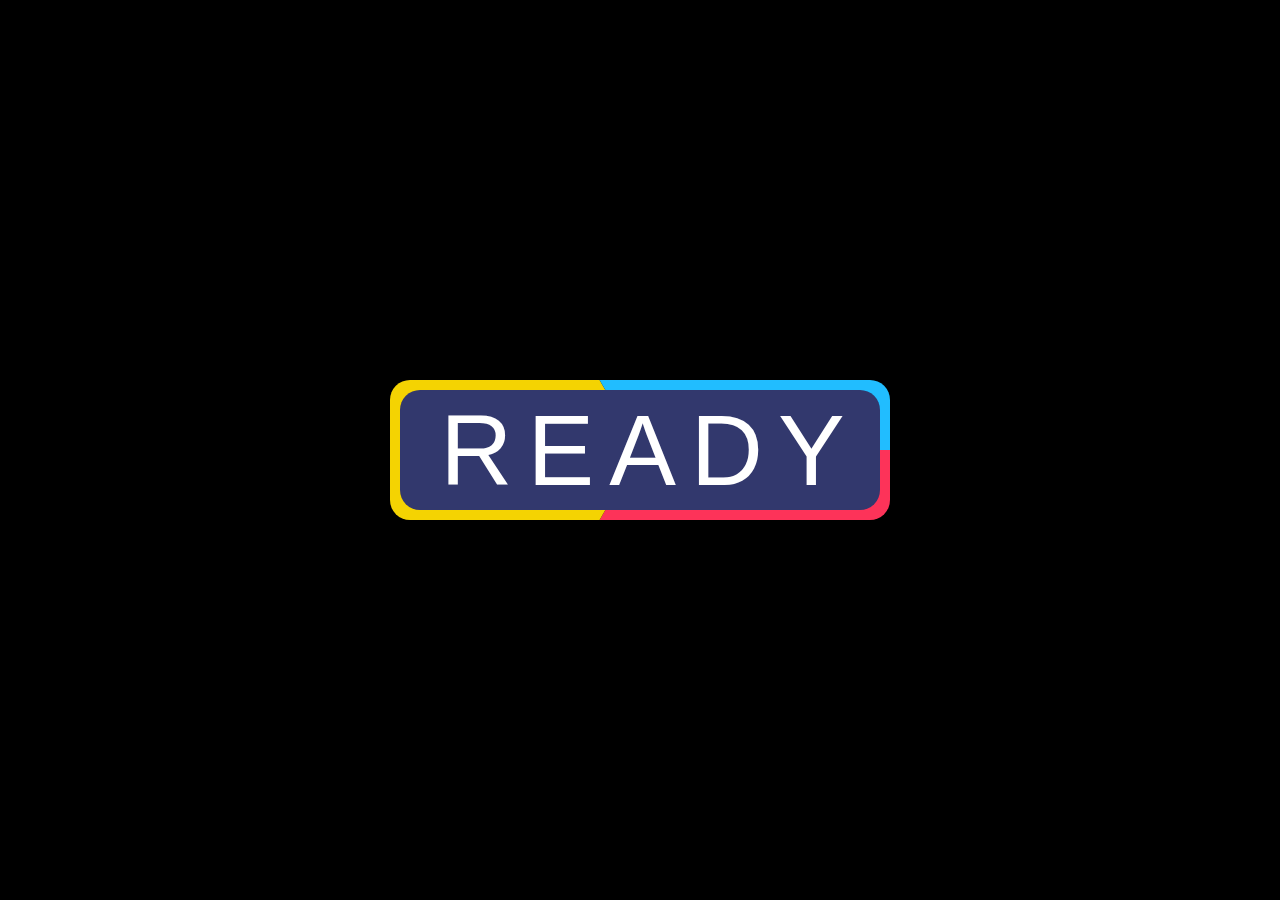
<file: index.html>
<!DOCTYPE <!DOCTYPE html>
<html>
    <head>
        <meta charset="utf-8">
        <meta http-equiv="X-UA-Compatible" content="IE=edge">
        <title>QUYN</title>
        <link rel="icon" type="image/x-icon" href="img/logo.jpg">
        <meta name="description" content="">
        <meta name="viewport" content="width=device-width, initial-scale=1">

        <meta http-equiv="refresh" content="6;url=birthdaytoyou.html">
        <link rel="stylesheet" href="">
    </head>
    <body>
      <div class="demo">
        <div class="demo__colored-blocks">
          <div class="demo__colored-blocks-rotater">
            <div class="demo__colored-block"></div>
            <div class="demo__colored-block"></div>
            <div class="demo__colored-block"></div>
          </div>
          <div class="demo__colored-blocks-inner"></div>
          <div class="demo__text">Ready</div>
          
        </div>
        <div class="demo__inner">
          <svg class="demo__numbers" viewBox="0 0 100 100">
            <defs>
              <path class="demo__num-path-1" d="M40,28 55,22 55,78"/>
              <path class="demo__num-join-1-2" d="M55,78 55,83 a17,17 0 1,0 34,0 a20,10 0 0,0 -20,-10"/>
              <path class="demo__num-path-2" d="M69,73 l-35,0 l30,-30 a16,16 0 0,0 -22.6,-22.6 l-7,7"/>
              <path class="demo__num-join-2-3" d="M28,69 Q25,44 34.4,27.4"/>
              <path class="demo__num-path-3" d="M30,20 60,20 40,50 a18,15 0 1,1 -12,19"/>
            </defs>
            <path class="demo__numbers-path" 
                  d="M-10,20 60,20 40,50 a18,15 0 1,1 -12,19 
                     Q25,44 34.4,27.4
                     l7,-7 a16,16 0 0,1 22.6,22.6 l-30,30 l35,0 L69,73 
                     a20,10 0 0,1 20,10 a17,17 0 0,1 -34,0 L55,83 
                     l0,-61 L40,28" />
          </svg>
        </div>
      </div>

    </body>
    <style>
*, *:before, *:after {
  box-sizing: border-box;
  margin: 0;
  padding: 0;
}

body {
  background: #000000;
  font-family: Helvetica, Arial, sans-serif;
}

.demo {
  position: absolute;
  left: 50%;
  top: 50%;
  width: 500px;
  height: 140px;
  margin-top: -70px;
  padding: 10px;
  border-radius: 20px;
  transform: translateX(-50%);
}
.demo__colored-blocks {
  overflow: hidden;
  position: absolute;
  left: 50%;
  top: 0;
  width: 500px;
  height: 100%;
  margin-left: -250px;
  padding: 10px;
  border-radius: 20px;
  perspective: 1000px;
  -webkit-animation: demoAnim 5s ease-in-out infinite, contAnim 5s infinite;
          animation: demoAnim 5s ease-in-out infinite, contAnim 5s infinite;
}
.demo__colored-blocks-rotater {
  position: absolute;
  left: 0;
  top: 0;
  width: 100%;
  height: 100%;
  border-radius: inherit;
  -webkit-animation: rotation 2s linear infinite;
          animation: rotation 2s linear infinite;
}
.demo__colored-blocks-inner {
  overflow: hidden;
  position: relative;
  height: 100%;
  background: #32386D;
  border-radius: inherit;
}
.demo__colored-block {
  position: absolute;
  left: 50%;
  top: 50%;
  width: 300%;
  height: 300%;
  transform-origin: 0 0;
}
.demo__colored-block:nth-child(1) {
  transform: rotate(0deg) skewX(-30deg);
  background-color: #FD3359;
}
.demo__colored-block:nth-child(2) {
  transform: rotate(120deg) skewX(-30deg);
  background-color: #F4D302;
}
.demo__colored-block:nth-child(3) {
  transform: rotate(240deg) skewX(-30deg);
  background-color: #21BDFF;
}
.demo__inner {
  overflow: hidden;
  position: relative;
  width: 100%;
  height: 100%;
}
.demo__numbers {
  overflow: visible;
  position: absolute;
  left: 50%;
  top: 50%;
  width: 100px;
  height: 100px;
  margin-left: -50px;
  margin-top: -50px;
}
.demo__numbers-path {
  fill: none;
  stroke-width: 10px;
  stroke: #fff;
  stroke-linecap: round;
  stroke-linejoin: round;
  stroke-dasharray: 0, 518.055065155;
  stroke-dashoffset: 0;
  -webkit-animation: numAnim 5s ease-in-out infinite;
          animation: numAnim 5s ease-in-out infinite;
  opacity: 0;
}
.demo__text {
  position: absolute;
  left: 50%;
  top: 0;
  width: 500px;
  height: 100%;
  margin-left: -250px;
  text-align: center;
  line-height: 140px;
  font-size: 100px;
  color: #fff;
  text-transform: uppercase;
  letter-spacing: 15px;
  transform: translateX(10px);
  -webkit-animation: hideText 5s infinite;
          animation: hideText 5s infinite;
}

@-webkit-keyframes contAnim {
  15%, 100% {
    margin-left: -250px;
    width: 500px;
  }
  25%, 90% {
    margin-left: -70px;
    width: 140px;
  }
}

@keyframes contAnim {
  15%, 100% {
    margin-left: -250px;
    width: 500px;
  }
  25%, 90% {
    margin-left: -70px;
    width: 140px;
  }
}
@-webkit-keyframes numAnim {
  15% {
    stroke-dasharray: 0, 518.055065155;
    stroke-dashoffset: 0;
    opacity: 0;
  }
  25%, 41% {
    opacity: 1;
    stroke-dasharray: 144.4256591797, 518.055065155;
    stroke-dashoffset: -40;
  }
  53%, 66% {
    stroke-dasharray: 136.0216217041, 518.055065155;
    stroke-dashoffset: -227.238697052;
  }
  76% {
    stroke-dasharray: 113.4751205444, 518.055065155;
    stroke-dashoffset: -445.8995704651;
  }
  88%, 100% {
    stroke-dasharray: 72.1554946899, 518.055065155;
    stroke-dashoffset: -445.8995704651;
  }
  92% {
    opacity: 1;
  }
  100% {
    opacity: 0;
  }
}
@keyframes numAnim {
  15% {
    stroke-dasharray: 0, 518.055065155;
    stroke-dashoffset: 0;
    opacity: 0;
  }
  25%, 41% {
    opacity: 1;
    stroke-dasharray: 144.4256591797, 518.055065155;
    stroke-dashoffset: -40;
  }
  53%, 66% {
    stroke-dasharray: 136.0216217041, 518.055065155;
    stroke-dashoffset: -227.238697052;
  }
  76% {
    stroke-dasharray: 113.4751205444, 518.055065155;
    stroke-dashoffset: -445.8995704651;
  }
  88%, 100% {
    stroke-dasharray: 72.1554946899, 518.055065155;
    stroke-dashoffset: -445.8995704651;
  }
  92% {
    opacity: 1;
  }
  100% {
    opacity: 0;
  }
}
@-webkit-keyframes rotation {
  to {
    transform: rotate(360deg);
  }
}
@keyframes rotation {
  to {
    transform: rotate(360deg);
  }
}
@-webkit-keyframes demoAnim {
  15% {
    border-radius: 20px;
    transform: rotate(0);
  }
  30%, 43% {
    border-radius: 50%;
    transform: rotate(360deg);
  }
  52%, 65% {
    border-radius: 0;
    transform: rotate(720deg);
  }
  78%, 90% {
    border-radius: 50%;
    transform: rotate(1080deg);
  }
  100% {
    border-radius: 20px;
    transform: rotate(1440deg);
  }
}
@keyframes demoAnim {
  15% {
    border-radius: 20px;
    transform: rotate(0);
  }
  30%, 43% {
    border-radius: 50%;
    transform: rotate(360deg);
  }
  52%, 65% {
    border-radius: 0;
    transform: rotate(720deg);
  }
  78%, 90% {
    border-radius: 50%;
    transform: rotate(1080deg);
  }
  100% {
    border-radius: 20px;
    transform: rotate(1440deg);
  }
}
@-webkit-keyframes hideText {
  15%, 100% {
    opacity: 1;
  }
  20%, 96% {
    opacity: 0;
  }
}
@keyframes hideText {
  15%, 100% {
    opacity: 1;
  }
  20%, 96% {
    opacity: 0;
  }
}
    </style>

    <script>
 window.alert("NHẤN F11 ĐỂ XEM FULL MÀN HÌNH,ĐỂ THẤY NÓ ĐẸP VÀ VÔ TRI VÃIII");
    </script>
</html>
</file>
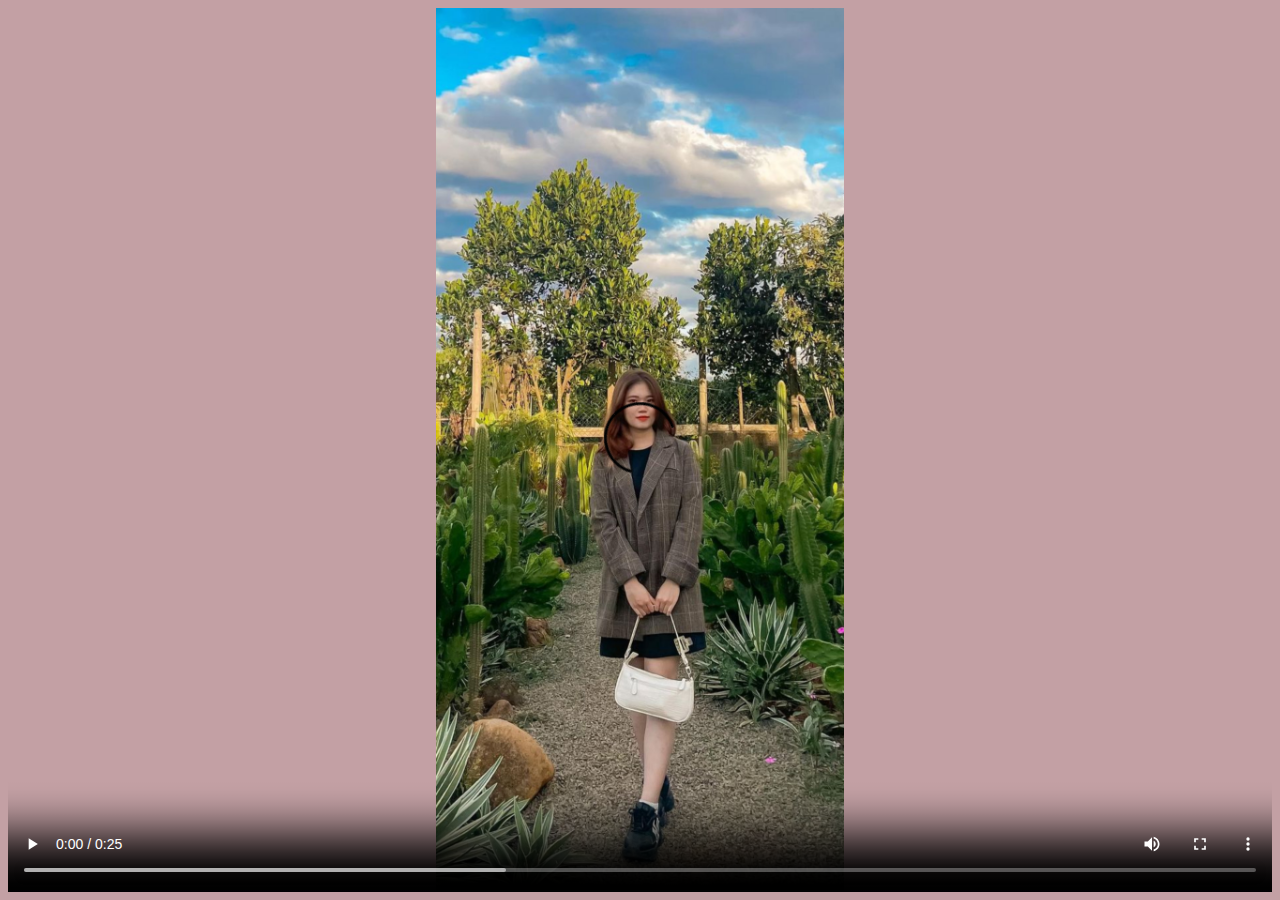
<file: birthdaytoyou.html>
<!DOCTYPE <!DOCTYPE html>
<html>
    <head>
        <meta charset="utf-8">
        <meta http-equiv="X-UA-Compatible" content="IE=edge">
        <title>HAPPY BIRTHDAY</title>
        <meta name="description" content="">
        <link rel="icon" type="image/x-icon" href="img/logo.jpg">
        <meta name="viewport" content="width=device-width, initial-scale=1">
        <meta http-equiv="refresh" content="27;url=TrangChu.html">
        <link rel="stylesheet" href="">
    </head>
    <style>
        body{
            background-color: #C3A0A4;
        }
        video{
            justify-content: center;
            align-items: center;
            width: 100%;
            height: 100%;
        }
    </style>
    <body>
        <video loop controls poster="img/3.jpg">
            <source src="img/hpbd.mp4" type="video/mp4">
        </video>
        
    </body>
    <script>
        alert("Cho phép trình duyệt mở âm thanh và video");
        alert("Đợi 25 giây,Nguyen Minh Luan sẽ đưa bạn đến trang khác");
    </script>
</html>
</file>
